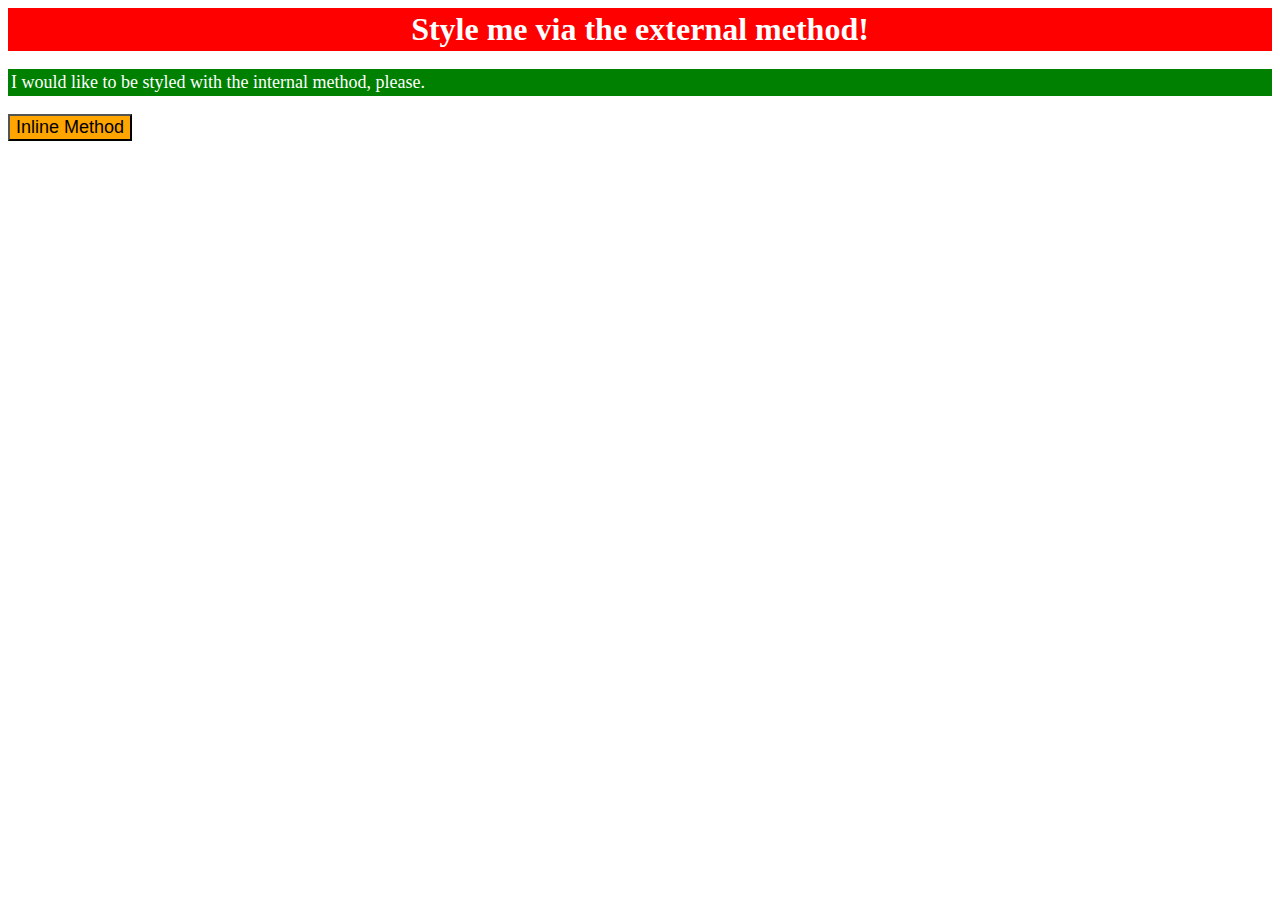
<file: 01-css-methods/index.html>
<!DOCTYPE html>
<html lang="en">
  <head>
    <meta charset="UTF-8">
    <meta http-equiv="X-UA-Compatible" content="IE=edge">
    <meta name="viewport" content="width=device-width, initial-scale=1.0">
    <title>Methods for Adding CSS</title>
    <link rel="stylesheet" href="./styles.css">
    <style>
      p {
        background-color: green;
        border-style: solid;
        border-color: green;
        color: white;
        font-size: 18px;
      }
    </style>
  </head>
  <body>

    <div class="external">Style me via the external method!</div>

    <p>I would like to be styled with the internal method, please.</p>

    <button style="background-color: orange; font-size: 18px;">Inline Method</button>
  </body>
</html>
</file>
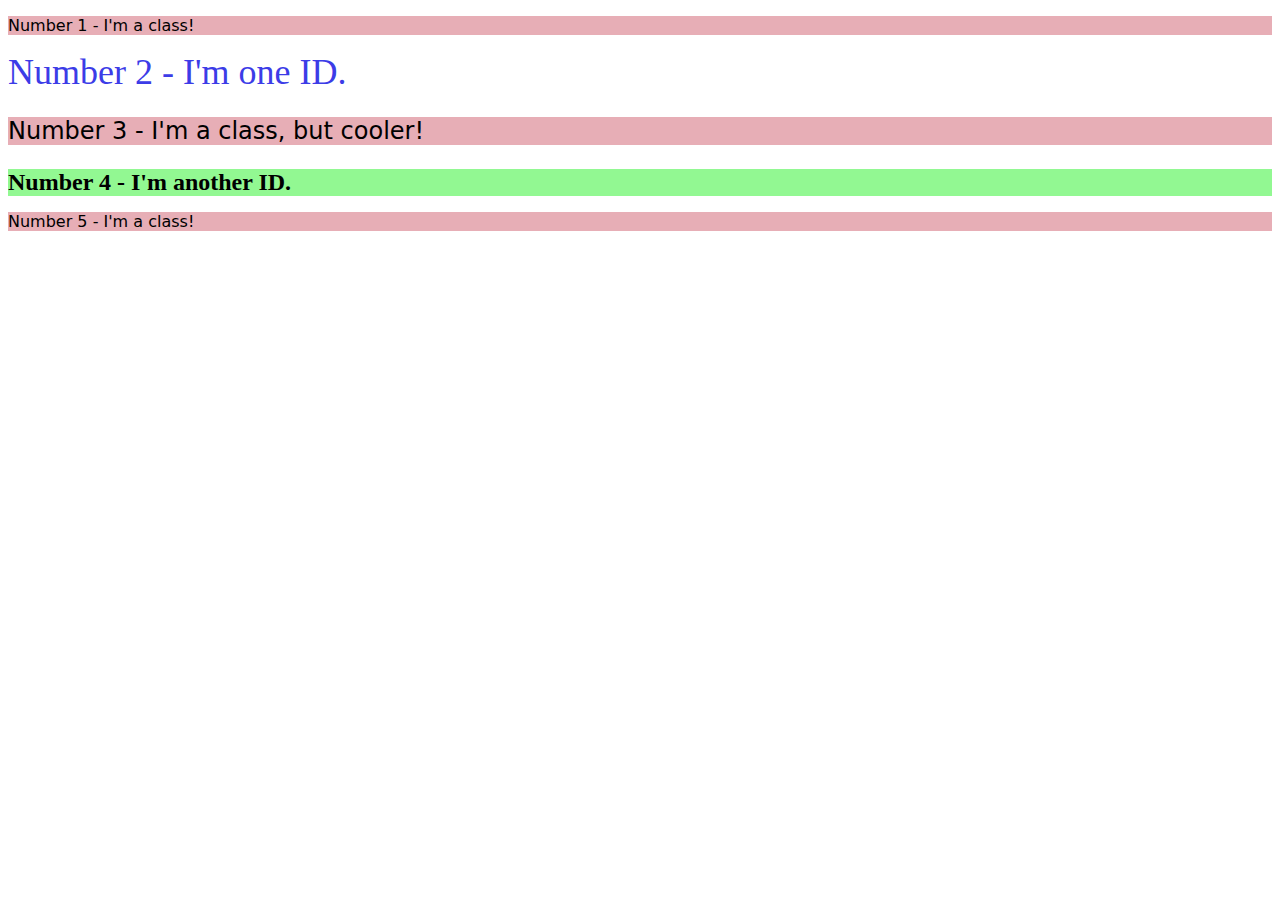
<file: 02-class-id-selectors/index.html>
<!DOCTYPE html>
<html lang="en">
  <head>
    <meta charset="UTF-8">
    <meta http-equiv="X-UA-Compatible" content="IE=edge">
    <meta name="viewport" content="width=device-width, initial-scale=1.0">
    <title>Class and ID Selectors</title>
    <link rel="stylesheet" href="style.css">
  </head>
  <body>

    <p class="oddNumber">Number 1 - I'm a class!</p>

    <div id="element2">Number 2 - I'm one ID.</div>

    <p class="oddNumber adjust-font-size">Number 3 - I'm a class, but cooler!</p>

    <div id="element4" class="adjust-font-size">Number 4 - I'm another ID.</div>

    <p class="oddNumber">Number 5 - I'm a class!</p>
  </body>
</html>
</file>
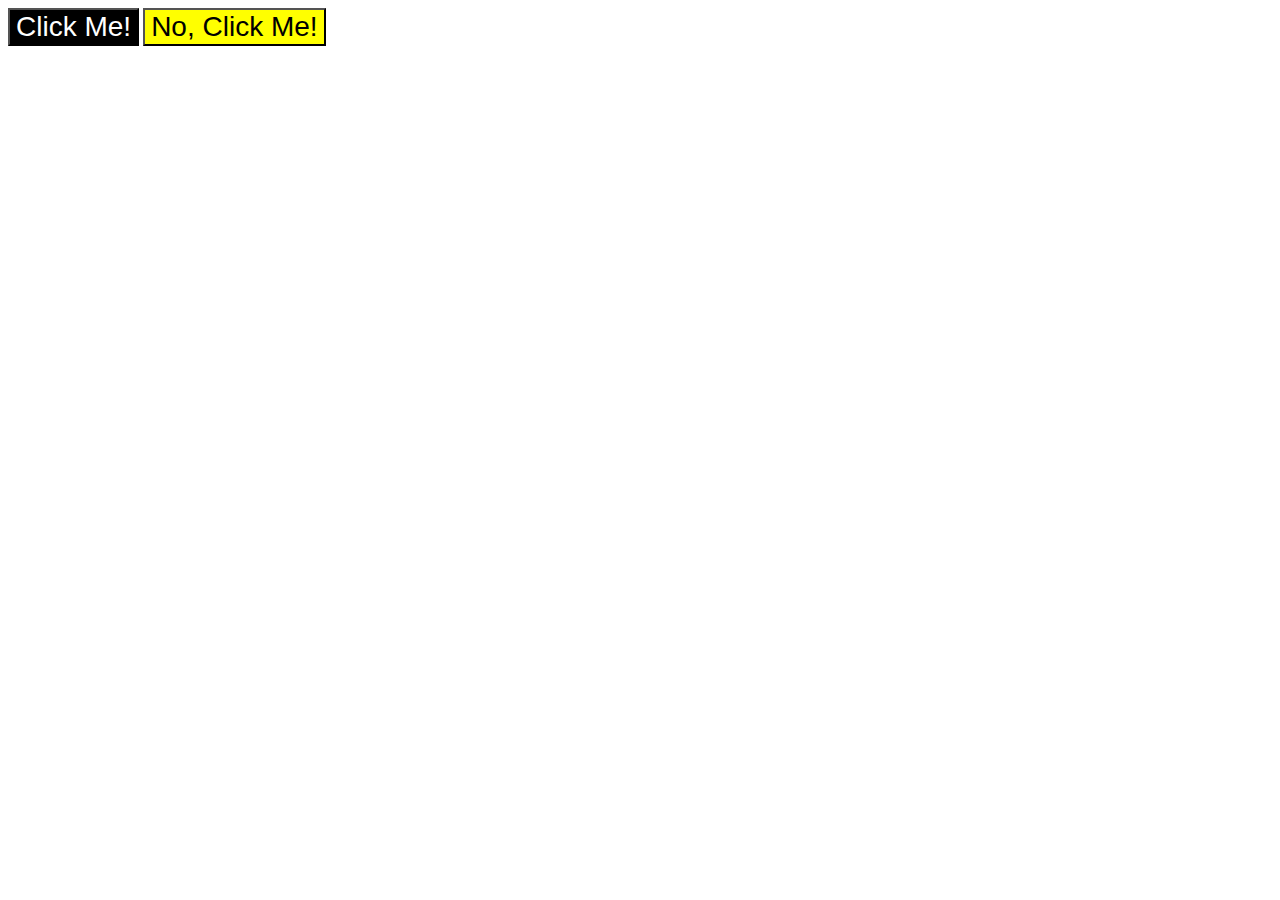
<file: 03-grouping-selectors/index.html>
<!DOCTYPE html>
<html lang="en">
  <head>
    <meta charset="UTF-8">
    <meta http-equiv="X-UA-Compatible" content="IE=edge">
    <meta name="viewport" content="width=device-width, initial-scale=1.0">
    <title>Grouping Selectors</title>
    <link rel="stylesheet" href="style.css">
  </head>
  <body>

    <button class="click-me-button button-visuals">Click Me!</button>

    <button class="no-me-button button-visuals">No, Click Me!</button>

  </body>
</html>
</file>
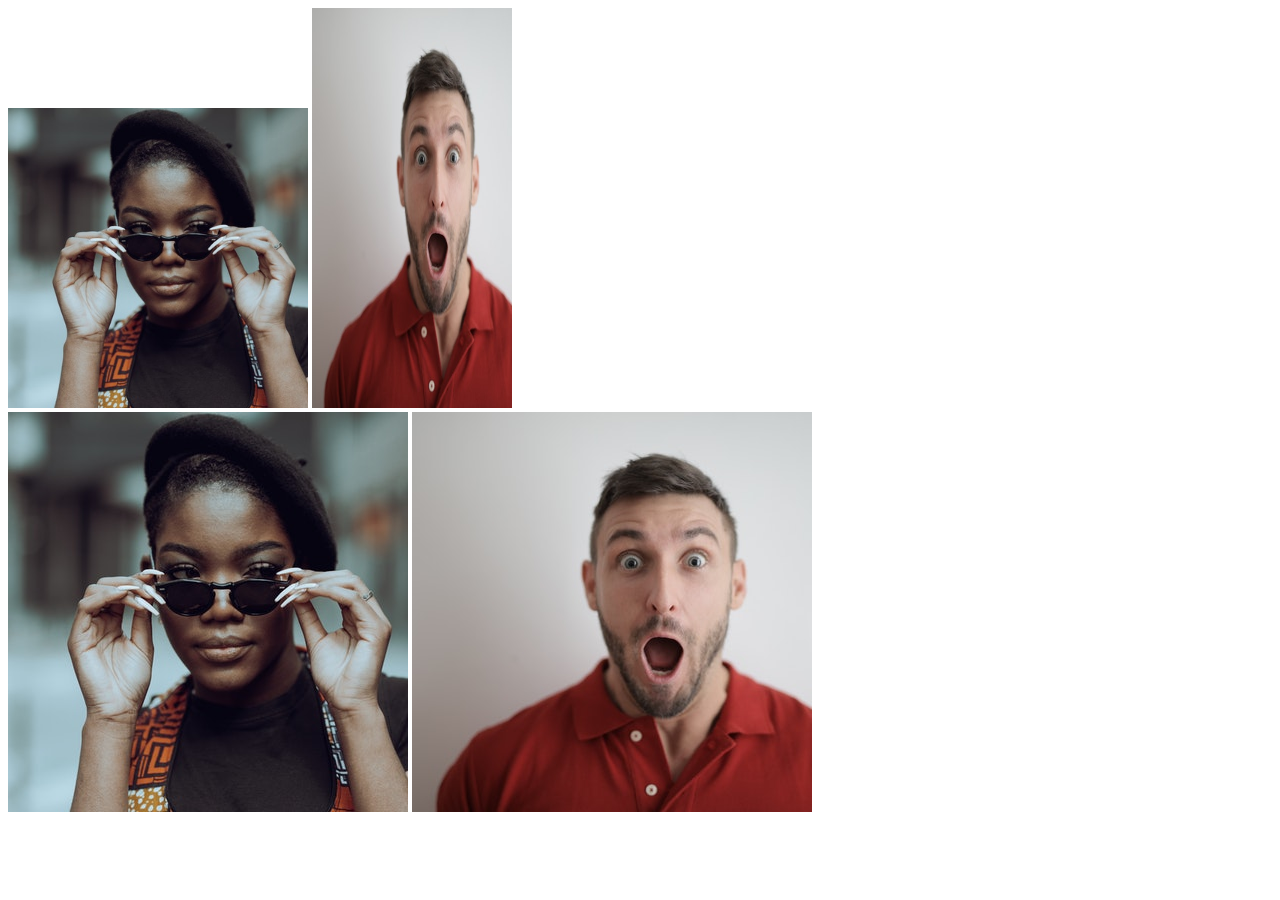
<file: 04-chaining-selectors/index.html>
<!DOCTYPE html>
<html lang="en">
  <head>
    <meta charset="UTF-8">
    <meta http-equiv="X-UA-Compatible" content="IE=edge">
    <meta name="viewport" content="width=device-width, initial-scale=1.0">
    <title>Chaining Selectors</title>
    <link rel="stylesheet" href="style.css">
  </head>
  <body>
    <!-- Check image source path. Review Foundations lesson - Links and Images -->
    <!-- Use the classes BELOW this line -->
    <div>
      <img class="avatar proportioned" src="./images/pexels-katho-mutodo-8434791.jpg" alt="Woman with glasses">
      <img class="avatar distorted" src="./images/pexels-andrea-piacquadio-3777931.jpg" alt="Man with surprised expression">
    </div>
    <!-- Use the classes ABOVE this line -->
    <div>
      <img class="original proportioned" src="./images/pexels-katho-mutodo-8434791.jpg" alt="Woman with glasses">
      <img class="original distorted" src="./images/pexels-andrea-piacquadio-3777931.jpg" alt="Man with surprised expression">
    </div>
  </body>
</html>
</file>
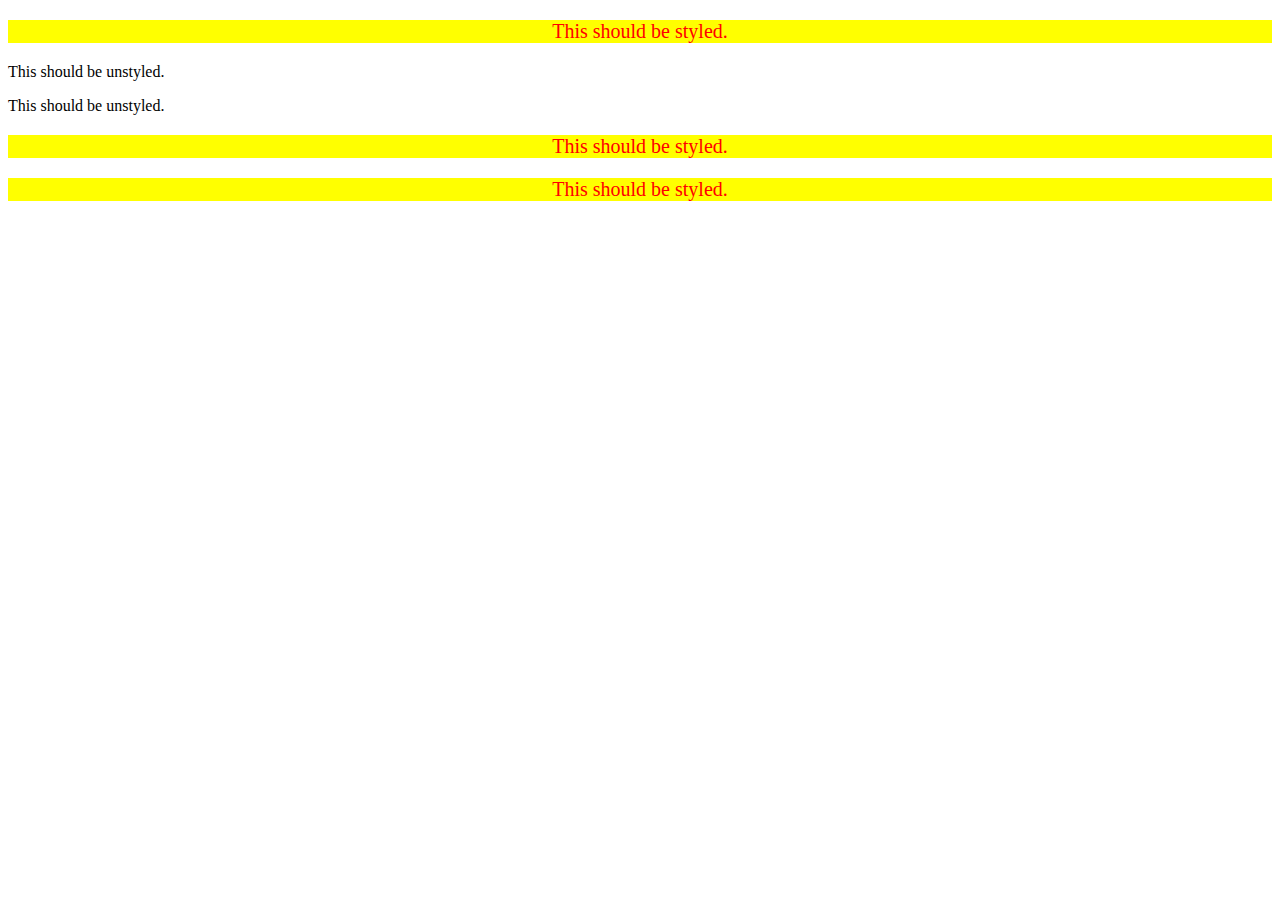
<file: 05-descendant-combinator/index.html>
<!DOCTYPE html>
<html lang="en">
  <head>
    <meta charset="UTF-8">
    <meta http-equiv="X-UA-Compatible" content="IE=edge">
    <meta name="viewport" content="width=device-width, initial-scale=1.0">
    <title>Descendant Combinator</title>
    <link rel="stylesheet" href="style.css">
  </head>
  <body>
    <div class="container">
      <p class="text">This should be styled.</p>
    </div>
    <p class="text">This should be unstyled.</p>
    <p class="text">This should be unstyled.</p>
    <div class="container">
      <p class="text">This should be styled.</p>
      <p class="text">This should be styled.</p>
    </div>
  </body>
</html>
</file>
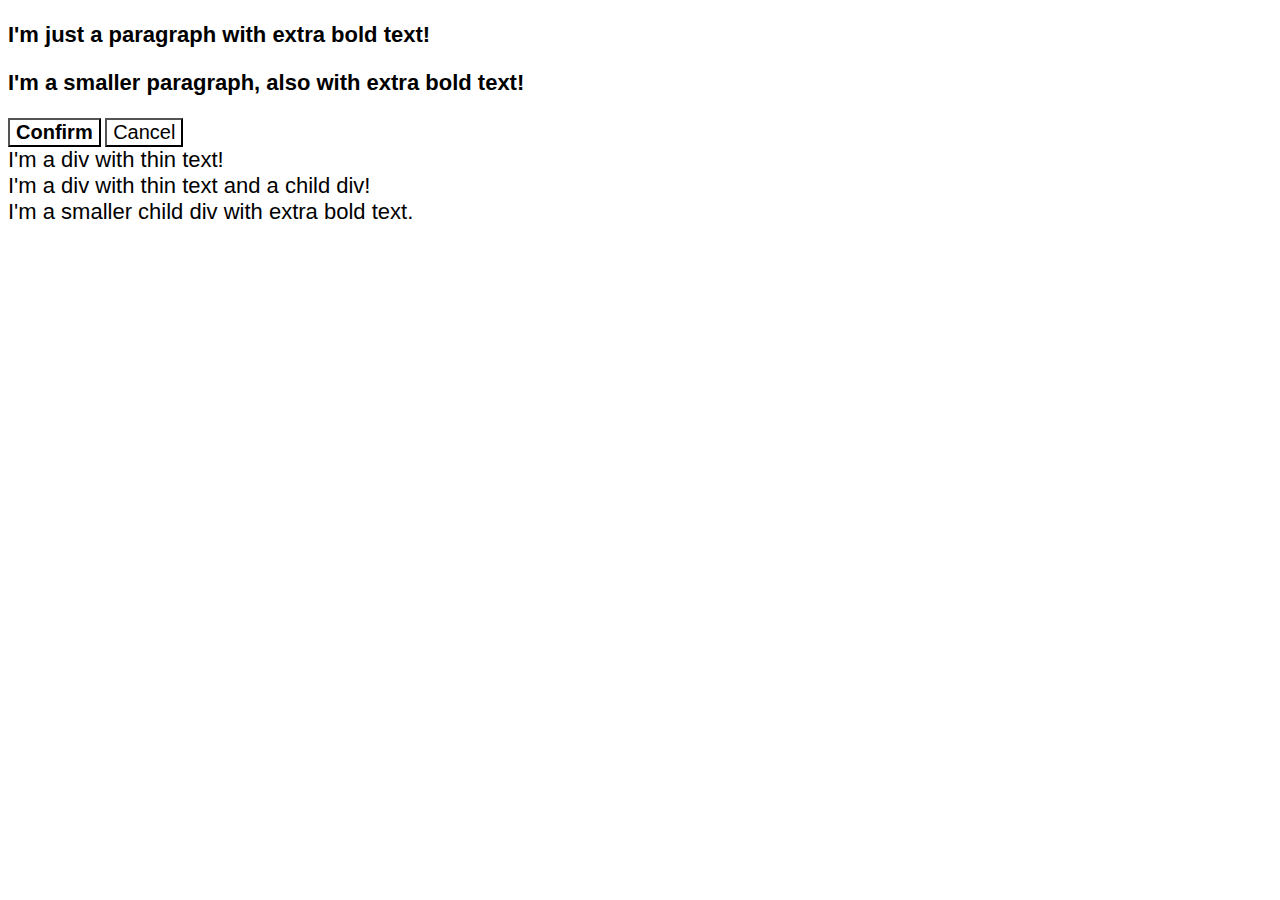
<file: 06-cascade-fix/index.html>
<!DOCTYPE html>
<html lang="en">
  <head>
    <meta charset="UTF-8">
    <meta http-equiv="X-UA-Compatible" content="IE=edge">
    <meta name="viewport" content="width=device-width, initial-scale=1.0">
    <title>Fix the Cascade</title>
    <link rel="stylesheet" href="style.css">
  </head>
  <body>
    <p class="para">I'm just a paragraph with extra bold text!</p>
    <p class="para small-para">I'm a smaller paragraph, also with extra bold text!</p>

    <button id="confirm-button" class="button confirm">Confirm</button>
    <button id="cancel-button" class="button cancel">Cancel</button>

    <div class="text">I'm a div with thin text!</div>
    <div class="text">I'm a div with thin text and a child div!
      <div class="text child">I'm a smaller child div with extra bold text.</div>
    </div>
  </body>
</html>
</file>
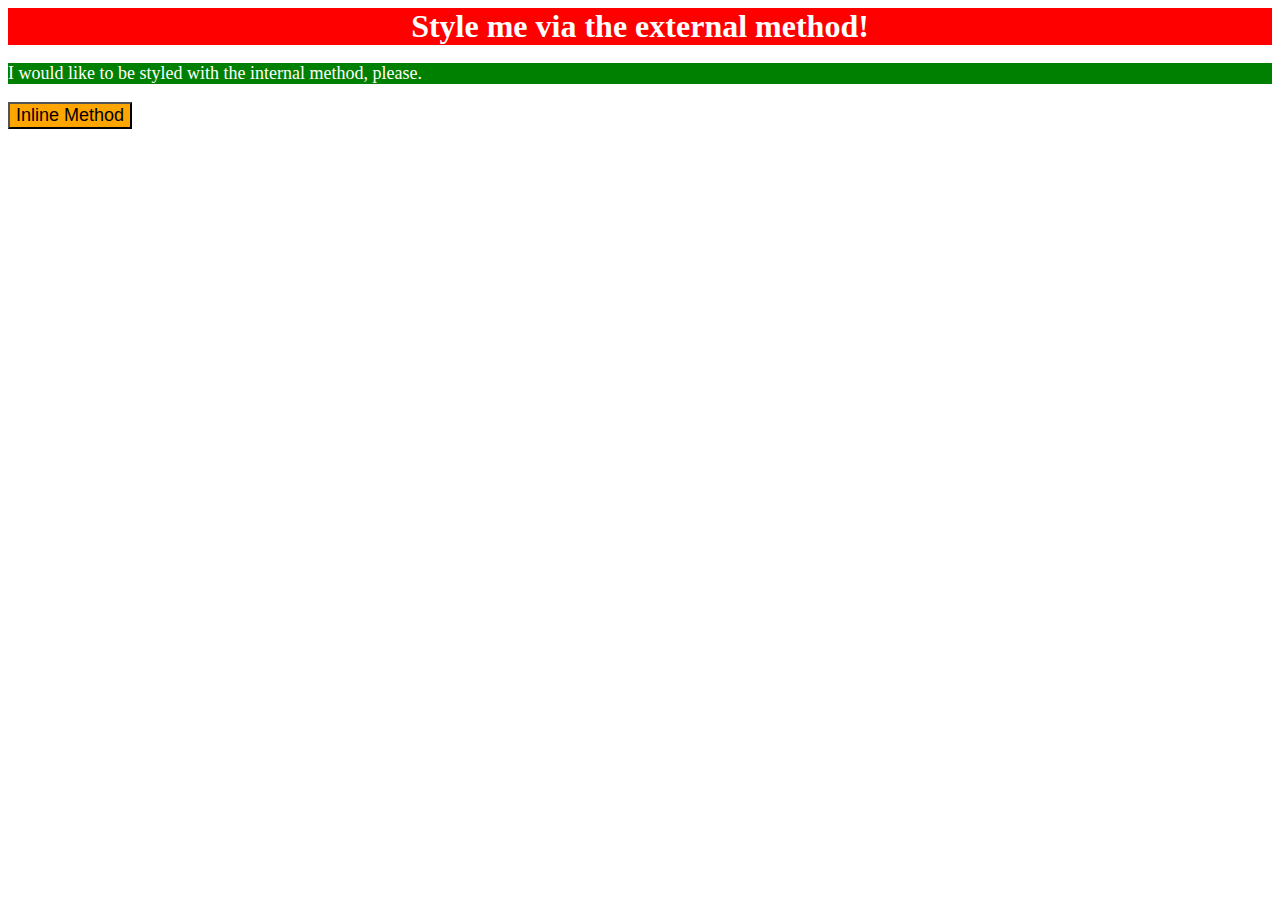
<file: 01-css-methods/solution/solution.html>
<!DOCTYPE html>
<html lang="en">
  <head>
    <meta charset="UTF-8">
    <meta http-equiv="X-UA-Compatible" content="IE=edge">
    <meta name="viewport" content="width=device-width, initial-scale=1.0">
    <title>Methods for Adding CSS</title>
    <link rel="stylesheet" href="solution.css">

    <style>
      p {
        background-color: green;
        color: white;
        font-size: 18px;
      }
    </style>
  </head>
  <body>
    <div>Style me via the external method!</div>
    <p>I would like to be styled with the internal method, please.</p>
    <button style="background-color: orange; font-size: 18px;">Inline Method</button>
  </body>
</html>
</file>
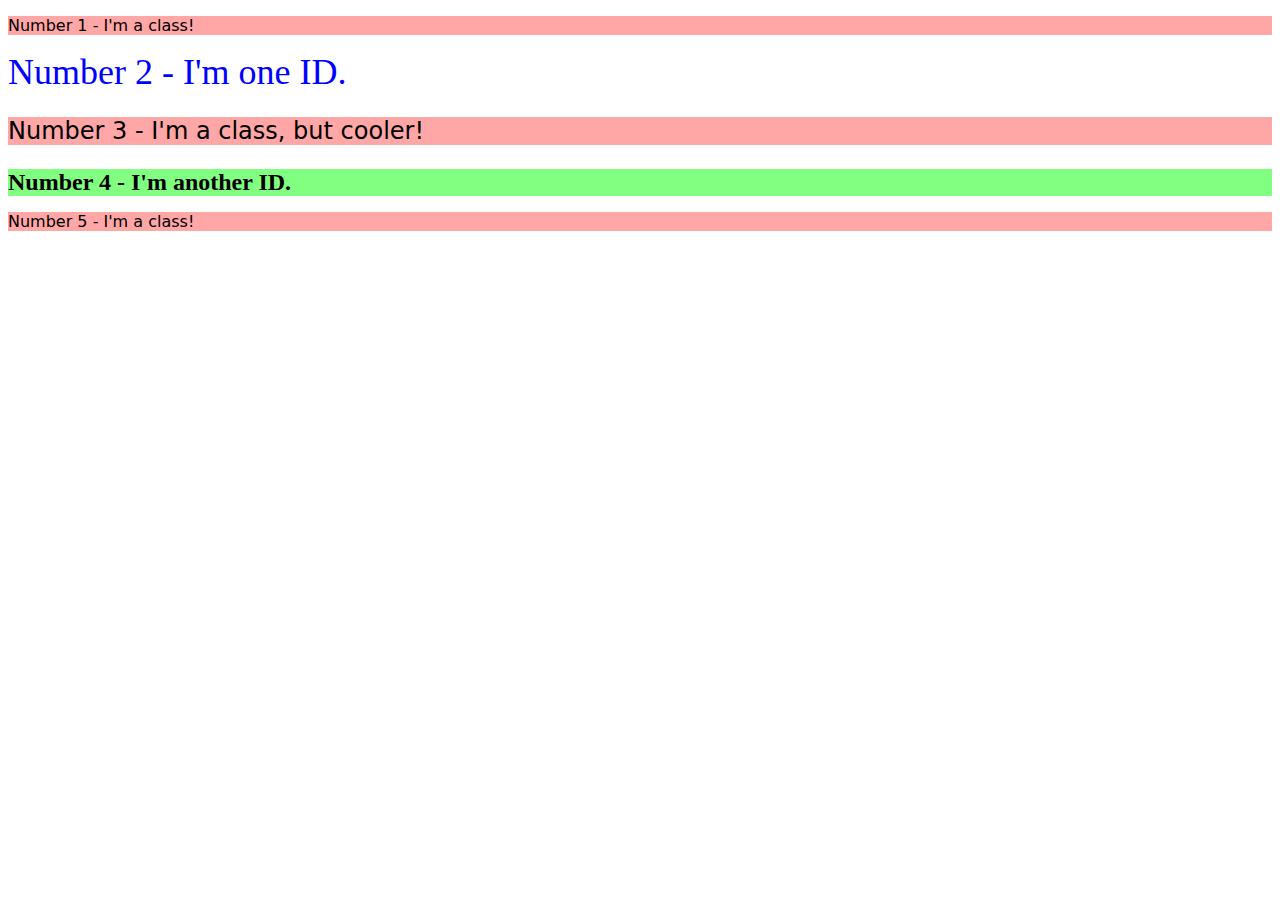
<file: 02-class-id-selectors/solution/solution.html>
<!DOCTYPE html>
<html lang="en">
  <head>
    <meta charset="UTF-8">
    <meta http-equiv="X-UA-Compatible" content="IE=edge">
    <meta name="viewport" content="width=device-width, initial-scale=1.0">
    <title>Class and ID Selectors</title>
    <link rel="stylesheet" href="solution.css">
  </head>
  <body>
    <p class="odd">Number 1 - I'm a class!</p>

    <div id="two">Number 2 - I'm one ID.</div>

    <p class="odd adjust-font-size">Number 3 - I'm a class, but cooler!</p>

    <div id="four" class="adjust-font-size">Number 4 - I'm another ID.</div>
    
    <p class="odd">Number 5 - I'm a class!</p>
  </body>
</html>
</file>
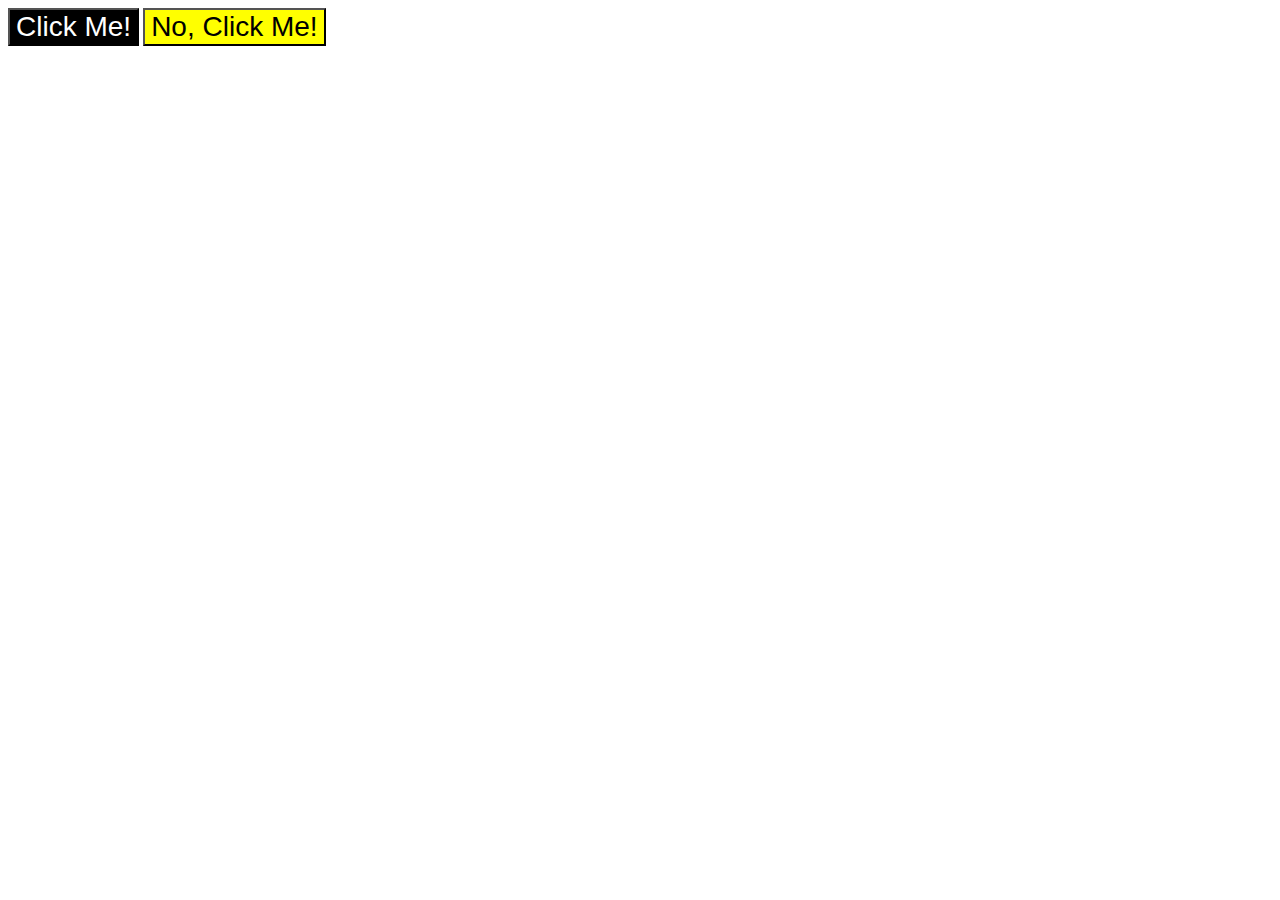
<file: 03-grouping-selectors/solution/solution.html>
<!DOCTYPE html>
  <html lang="en">
  <head>
    <meta charset="UTF-8">
    <meta http-equiv="X-UA-Compatible" content="IE=edge">
    <meta name="viewport" content="width=device-width, initial-scale=1.0">
    <title>Grouping Selectors</title>
    <link rel="stylesheet" href="solution.css">
  </head>
  <body>
    <button class="inverted">Click Me!</button>
    <button class="fancy">No, Click Me!</button>
  </body>
</html>
</file>
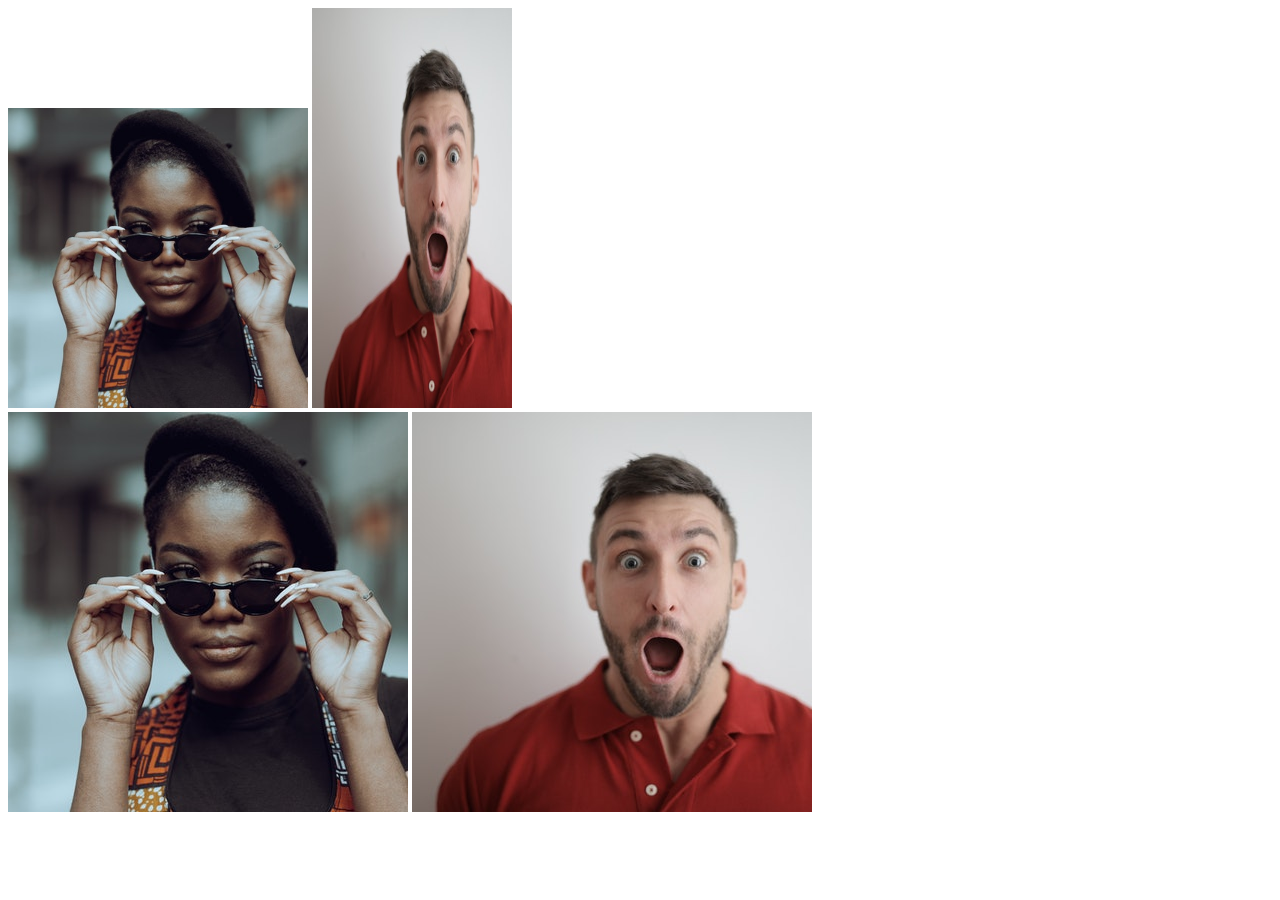
<file: 04-chaining-selectors/solution/solution.html>
<!DOCTYPE html>
<html lang="en">
  <head>
    <meta charset="UTF-8">
    <meta http-equiv="X-UA-Compatible" content="IE=edge">
    <meta name="viewport" content="width=device-width, initial-scale=1.0">
    <title>Chaining Selectors</title>
    <link rel="stylesheet" href="solution.css">
  </head>
  <body>
    <div>
      <img class="avatar proportioned" src="./images/pexels-katho-mutodo-8434791.jpg" alt="Woman with glasses">
      <img class="avatar distorted" src="./images/pexels-andrea-piacquadio-3777931.jpg" alt="Man with surprised expression">
    </div>
    <div>
      <img class="original proportioned" src="./images/pexels-katho-mutodo-8434791.jpg" alt="Woman with glasses">
      <img class="original distorted" src="./images/pexels-andrea-piacquadio-3777931.jpg" alt="Man with surprised expression">
    </div>
  </body>
</html>
</file>
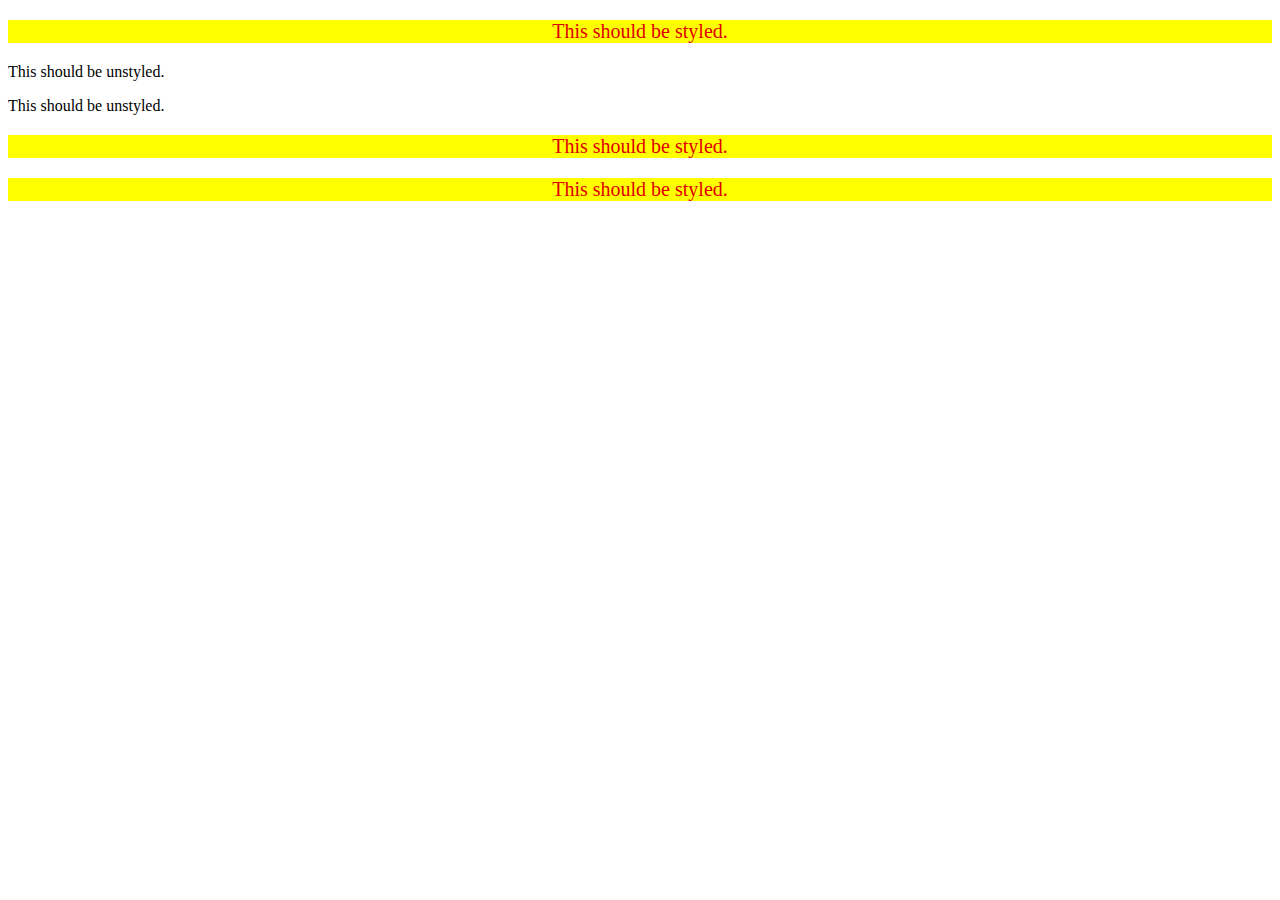
<file: 05-descendant-combinator/solution/solution.html>
<!DOCTYPE html>
<html lang="en">
  <head>
    <meta charset="UTF-8">
    <meta http-equiv="X-UA-Compatible" content="IE=edge">
    <meta name="viewport" content="width=device-width, initial-scale=1.0">
    <title>Descendant Combinator</title>
    <link rel="stylesheet" href="solution.css">
  </head>
  <body>
    <div class="container">
      <p class="text">This should be styled.</p>
    </div>
    <p class="text">This should be unstyled.</p>
    <p class="text">This should be unstyled.</p>
    <div class="container">
      <p class="text">This should be styled.</p>
      <p class="text">This should be styled.</p>
    </div>
  </body>
</html>
</file>
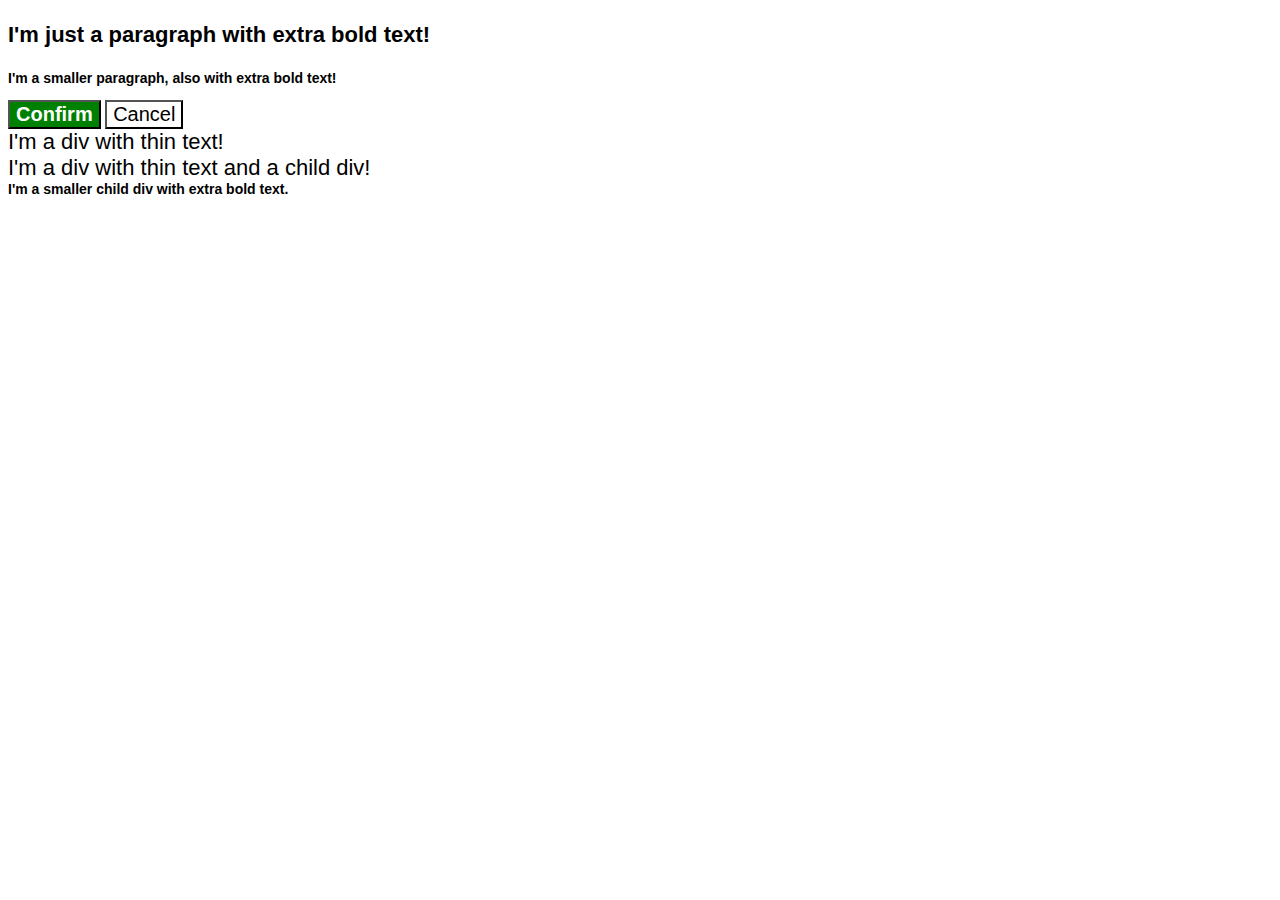
<file: 06-cascade-fix/solution/solution.html>
<!DOCTYPE html>
<html lang="en">

  <head>
    <meta charset="UTF-8">
    <meta http-equiv="X-UA-Compatible" content="IE=edge">
    <meta name="viewport" content="width=device-width, initial-scale=1.0">
    <title>Fix the Cascade</title>
    <link rel="stylesheet" href="solution.css">
  </head>
  <body>
    <p class="para">I'm just a paragraph with extra bold text!</p>
    <p class="para small-para">I'm a smaller paragraph, also with  extra bold text!</p>

    <button id="confirm-button" class="button confirm">Confirm</button>
    <button id="cancel-button" class="button cancel">Cancel</button>

    <div class="text">I'm a div with thin text!</div>
    <div class="text">I'm a div with thin text and a child div!
      <div class="text child">I'm a smaller child div with extra bold text.</div>
    </div>
  </body>
</html>
</file>
<file: 01-css-methods/styles.css>
.external {
    color: white;
    border-style:solid ;
    border-color: red;
    background-color: red;
    text-align: center;
    font-size: 32px;
    font-weight: bold;
}
</file>
<file: 02-class-id-selectors/style.css>
.oddNumber {
    background-color: rgb(207, 94, 109, 50%);
    font-family:Verdana, "DejaVu Sans", sans-serif;
}

#element2 {
    color: rgb(60, 60, 231);
    font-size: 36px;
}

#element4 {
    background-color: rgb(146, 248, 146);
    font-weight: bold;
}

.adjust-font-size {
    font-size: 24px;
}
</file>
<file: 03-grouping-selectors/style.css>
.click-me-button {
    background-color: black;
    color: white;
}

.no-me-button {
    background-color: yellow;
}

.button-visuals {
    font-size: 28px;
    font-family: Helvetica, "Times New Roman", sans-serif;
}
</file>
<file: 04-chaining-selectors/style.css>
/* Add CSS Styling */

.avatar.proportioned {
    height: auto;
    width: 300px;
}

.avatar.distorted {
    height: 400px;
    width: 200px;
}
</file>
<file: 05-descendant-combinator/style.css>
.container .text {
    background-color: yellow;
    color: red;
    font-size: 20px;
    text-align: center;
}

/* * Only the `p` elements that are descendants of the `div` element should have a yellow background, red text, a font size of 20px, and center aligned. */
</file>
<file: 06-cascade-fix/style.css>
body {
  font-family: Arial, Helvetica, sans-serif;
}

.para,
.small-para {
  color: hsl(0, 0%, 0%);
  font-weight: 800;
}

.small-para {
  font-size: 14px;
  font-weight: 800;
}

.para {
  font-size: 22px;
}

.confirm {
  background: green;
  color: white;
  font-weight: bold;
} 

.button {
  background-color: rgb(255, 255, 255);
  color: rgb(0, 0, 0);
  font-size: 20px;
}

.child {
  color: rgb(0, 0, 0);
  font-weight: 800;
  font-size: 14px;
}

div.text {
  color: rgb(0, 0, 0);
  font-size: 22px;
  font-weight: 100;
}
</file>
<file: 01-css-methods/solution/solution.css>
div {
  background-color: red;
  color: white;
  font-size: 32px;
  text-align: center;
  font-weight: bold;
}
</file>
<file: 02-class-id-selectors/solution/solution.css>
.odd {
  background-color: rgb(255, 167, 167);
  font-family: Verdana, "DejaVu Sans", sans-serif;
}

.adjust-font-size {
  font-size: 24px;
}

#two {
  color: #0000ff;
  font-size: 36px;
}

/*
    In the id selector 'four' below, we could have also
    added a rule to set the font size to 24px.

    However, since the elements 'Number 3' and 'Number 4'
    in the HTML file share the same font size, we reused
    the 'adjust-font-size' class above to help reduce
    duplicate code.
*/
#four {
  background-color: hsl(120, 100%, 75%);
  font-weight: bold;
}
</file>
<file: 03-grouping-selectors/solution/solution.css>
.inverted,
.fancy {
  font-family: Helvetica, "Times New Roman", sans-serif;
  font-size: 28px;
}

.inverted {
  background-color: black;
  color: white;
}

.fancy {
  background-color: yellow;
}
</file>
<file: 04-chaining-selectors/solution/solution.css>
.avatar.proportioned {
  height: auto;
  width: 300px;
}

.avatar.distorted {
  height: 400px;
  width: 200px;
}
</file>
<file: 05-descendant-combinator/solution/solution.css>
.container .text {
  background-color: yellow;
  color: #E00000;
  font-size: 20px;
  text-align: center;
}

/* Below are some other possible descendant combinators:

div p
div .text
.container p

*/
</file>
<file: 06-cascade-fix/solution/solution.css>
body{
  font-family:Arial, Helvetica, sans-serif
}

.para,
.small-para {
  color: hsl(0, 0%, 0%);
  font-weight: 800;
}

.para {
  font-size: 22px;
}

.button {
  background-color: rgb(255, 255, 255);
  color: rgb(0, 0, 0);
  font-size: 20px;
}

div.text {
  color: rgb(0, 0, 0);
  font-weight: 100;
  font-size: 22px;
}

/* SOLUTION */

/* 
  For the following rule, we removed it from its original position in the file:

  .small-para {
    font-size: 14px;
    font-weight: 800;
  } 

  Then we placed it after the .para selector, taking advantage of the rule order since both selectors have the same specificity. 
  
  Another solution would be keeping it in its original place and just chaining selectors, giving this rule a higher specificity:

  p.small-para {
    font-size: 14px;
    font-weight: 800;
  }
*/

.small-para {
  font-size: 14px;
  font-weight: 800;
}

/* 
  For the following rule we removed the original .confirm selector:

  .confirm {
    background: green;
    color: white;
    font-weight: bold;
  } 

  Then we used an ID selector instead, since it has a higher specificity than the .button selector.

  Other solutions would be to simply move the .confirm rule below the .button rule, or to use the .button.confirm selector without moving it:

  .button.confirm {
    background: green;
    color: white;
    font-weight: bold;
  }
*/

#confirm-button {
  background: green;
  color: white;
  font-weight: bold;
}

/*
  For the following rule we first removed it from its original position in the file: 

  .child {
    color: rgb(0, 0, 0);
    font-weight: 800;
    font-size: 14px;
  }

  Then we added another selector to create a descendant combinator. If we only created a descendant combinator, the specificity would be tied with the
  div.text selector and it would come down to rule order, and if we only moved it the div.text selector would still have a higher specificity.
  
  Another solution would be to keep the rule where it was and just replace the div selector with the .text selector:

  .text .child {
    color: rgb(0, 0, 0);
    font-weight: 800;
    font-size: 14px;
  }
*/

div .child {
  color: rgb(0, 0, 0);
  font-weight: 800;
  font-size: 14px;
}
</file>
